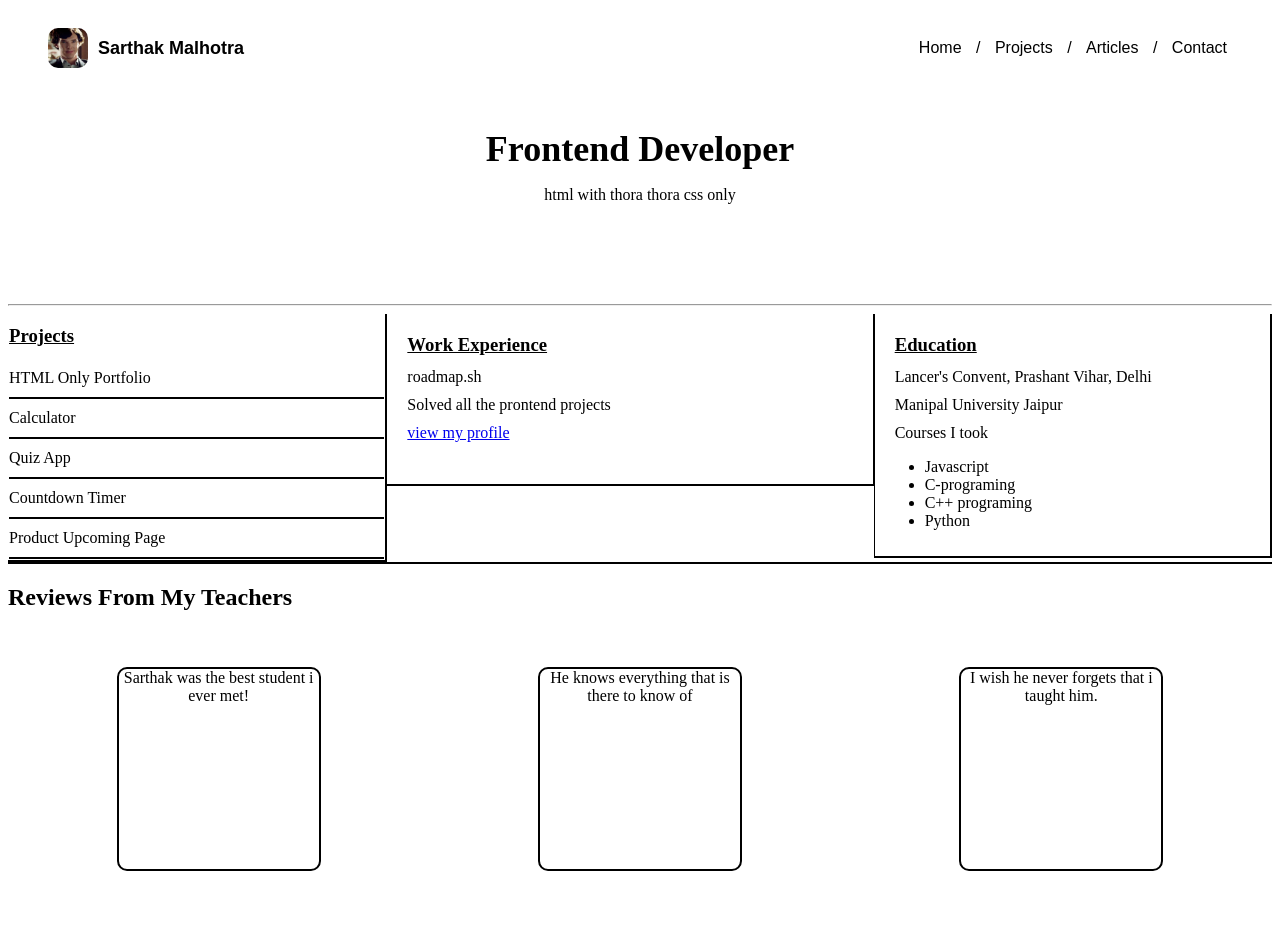
<file: Fronent Projects/basic-html-webpage/index.html>
<!DOCTYPE html>
<html lang="en">
<head>
<meta charset="UTF-8">
<meta name="viewport" content="width=device-width, initial-scale=1.0">
<title>My Webpage</title>
<link rel="stylesheet" href="styles.css">
</head>
<body>
<nav class="navbar">
<div class="nav-left">
  <img src="profile_pic.jpg" alt="Profile picture" class="profile-pic" width="50px" height="50px">
  <span class="name">Sarthak Malhotra</span>
</div>

<div class="nav-right">
  <a href="#">Home</a>
  <span>/</span>
  <a href="#">Projects</a>
  <span>/</span>
  <a href="#">Articles</a>
  <span>/</span>
  <a href="#">Contact</a>
</div>
</nav>

<div class="title">
  <h2>Frontend Developer</h2>
  <p>html with thora thora css only</p>
</div>

<hr>

<div class="middle">
  
  <div class="projects">
    <h3><b>Projects</b></h3>
    
    <ul>
    <li>HTML Only Portfolio</li>
    <li>Calculator</li>
    <li>Quiz App</li>
    <li>Countdown Timer</li>
    <li>Product Upcoming Page</li>
    </ul>
  </div>

  <div class = "work-exp">
    <h3>Work Experience</h3>
    <p>roadmap.sh</p>
    <p>Solved all the prontend projects</p>
    <p><a href = "#">view my profile<br>  </a></p>
  </div>
  
  <div class="education">
    <h3>Education</h3>
    <p>Lancer's Convent, Prashant Vihar, Delhi</p>
    <p>Manipal University Jaipur </p>
    <p>Courses I took</p>
      <ul>
        <li>Javascript</li>
        <li>C-programing</li>
        <li>C++ programing</li>
        <li>Python</li>
      </ul>
  </div>

  </div>
</div>

<div class="bottom">
  <h2>Reviews From My Teachers</h2>

  <div class="cards">
    <p>
      Sarthak was the best student i ever met!
    </p>
    
    <p>
      He knows everything that is there to know of
    </p>

    <p>
      I wish he never forgets that i taught him.
    </p>


  </div>
</div>

</body>
</html>
</file>
<file: Fronent Projects/basic-html-webpage/styles.css>
.navbar {
  display: flex;
  justify-content: space-between;
  align-items: center;
  padding: 20px 40px;
  font-family: Arial, sans-serif;
}

.nav-left {
  display: flex;
  align-items: center;
  gap: 10px;
}

.profile-pic {
  width: 40px;
  height: 40px;
  border-radius: 25%;
}

.name {
  font-weight: bold;
  font-size: 18px;
}

.nav-right a {
  text-decoration: none;
  color: black;
  margin: 0 5px;
}

.nav-right span {
  margin: 0 5px;
}

.title h2 {
  text-align: center;
  font-family: 'Georgia', serif;
  font-size: 36px;
  margin: 40px 0 10px 0;
}

.title p{
  text-align: center;
}

hr {
  margin-top: 100px;
}

.projects {
  width: 220px;
  border-right: 2px solid black;
  border-bottom: 2px solid black;
  padding: 1px;
  width: 33%;
}

.projects h3 {
  margin-bottom: 12px;
  margin-top: 10px;
  text-decoration: underline;
  font-family: 'Georgia', serif;
}

.projects ul {
  list-style: none;
  padding: 0;
  margin: 0;
}

.projects li {
  padding: 10px 0;
  border-bottom: 2px solid black;
}

.work-exp h3{
  margin-bottom: 12px;
  margin-top: 10px;
  padding-left: 10px;
  text-decoration: underline;
  font-family: 'Georgia', serif;
}

.work-exp p{
  margin-top: 10px;
  padding-left: 10px;
  margin-bottom: 0;
}

.work-exp{
  height: 150px;
  border-bottom: 2px solid black;
  border-right: 1px solid black;
  padding: 10px 100px 10px 10px;
  width: 33%;
}

.education h3{
  margin-bottom: 12px;
  margin-top: 10px;
  padding-left: 10px;
  text-decoration: underline;
  font-family: 'Georgia', serif;
}

.education p{
  margin-top: 10px;
  padding-left: 10px;
  margin-bottom: 0;
}

.education{
  height: 100%;
  border-bottom: 2px solid black;
  border-right: 2px solid black;
  border-left: 1px solid black;
  padding: 10px 10px 10px 10px;
  width: 33%;
}

.middle {
  display:flex;
  border-bottom: 2px solid black; 
}

.cards {
  display: flex;
  justify-content: space-around;
  margin: 40px 0;
}

.cards p {
  text-align: center;
  justify-content: center;
  border: 2px solid black;
  border-radius: 10px;
  text-wrap: wrap;
  width: 200px;
  height: 200px;
}
</file>
<file: Fronent Projects/personal-portfolio/styles.css>
.navbar {
  display: flex;
  justify-content: space-between;
  align-items: center;
  padding: 20px 40px;
  font-family: Arial, sans-serif;
}

.nav-left {
  display: flex;
  align-items: center;
  gap: 10px;
}

.profile-pic {
  width: 40px;
  height: 40px;
  border-radius: 25%;
}

.name {
  font-weight: bold;
  font-size: 18px;
  transition: all 0.5s ease;
  cursor: pointer;
}

.name:hover {
  font-size: 20px;
  color: #000000;
  text-shadow: 0 4px 8px rgba(0, 0, 0, 0.2);
}

.nav-right a {
  text-decoration: none;
  color: black;
  margin: 0 5px;
  transition: 0.5s ease;
}

.nav-right a:hover {
  font-size: 20px;
  color: #000000;
  padding: 5px;
  border-radius: 4px;
  background-color: rgba(0,0,0, 0.1);
}

.nav-right span {
  margin: 0 5px;
}

.title h2 {
  text-align: center;
  font-family: 'Georgia', serif;
  font-size: 36px;
  margin: 40px 0 10px 0;
}

.title p{
  text-align: center;
}

hr {
  margin-top: 100px;
}

.projects {
  width: 220px;
  border-right: 2px solid black;
  border-bottom: 2px solid black;
  padding: 1px;
  width: 33%;
}

.projects h3 {
  margin-bottom: 12px;
  margin-top: 10px;
  text-decoration: underline;
  font-family: 'Georgia', serif;
}

.projects ul {
  list-style: none;
  padding: 0;
  margin: 0;
}

.projects li {
  padding: 10px 0;
  border-bottom: 2px solid black;
}

.projects li:hover{
  padding: 15px 0;
  background-color: rgba(0, 0, 0, 0.2);
}

.work-exp h3{
  margin-bottom: 12px;
  margin-top: 10px;
  padding-left: 10px;
  text-decoration: underline;
  font-family: 'Georgia', serif;
}

.work-exp p{
  margin-top: 10px;
  padding-left: 10px;
  margin-bottom: 0;
}

.work-exp{
  height: 150px;
  border-bottom: 2px solid black;
  border-right: 1px solid black;
  padding: 10px 100px 10px 10px;
  width: 33%;
}

.education h3{
  margin-bottom: 12px;
  margin-top: 10px;
  padding-left: 10px;
  text-decoration: underline;
  font-family: 'Georgia', serif;
}

.education p{
  margin-top: 10px;
  padding-left: 10px;
  margin-bottom: 0;
}

.education{
  height: 100%;
  border-bottom: 2px solid black;
  border-right: 2px solid black;
  border-left: 1px solid black;
  padding: 10px 10px 10px 10px;
  width: 33%;
}

.middle {
  display:flex;
  border-bottom: 2px solid black; 
}

.cards {
  display: flex;
  justify-content: space-around;
  margin: 40px 0;
}

.cards p {
  text-align: center;
  justify-content: center;
  border: 2px solid black;
  border-radius: 10px;
  text-wrap: wrap;
  width: 200px;
  height: 200px;
  transition: 2s ease-in 1s ease-out;
}

.cards p:hover {
background-color: rgba(0,0,0, 0.1);
}


.cards p.clicked {
background-color: rgba(0,0,0, 0.5);
justify-content: space-between;
width: 150%;
}
</file>
